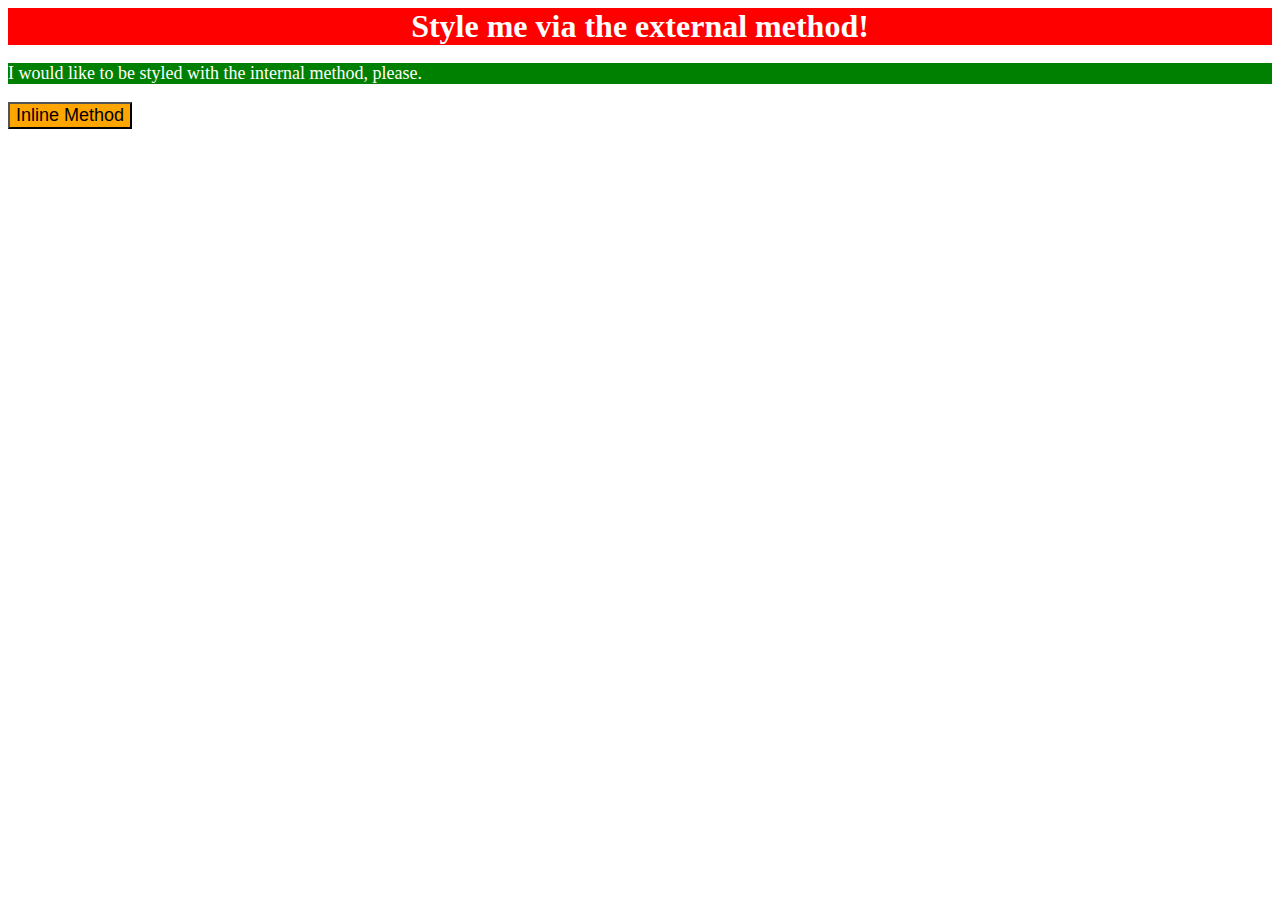
<file: foundations/01-css-methods/index.html>
<!DOCTYPE html>
<html lang="en">
  <head>
    <meta charset="UTF-8">
    <meta http-equiv="X-UA-Compatible" content="IE=edge">
    <meta name="viewport" content="width=device-width, initial-scale=1.0">
    <title>Methods for Adding CSS</title>
    <link rel="stylesheet" href="style.css">

    <style>p{
      color: white;
      background-color: green;
      font-size: 18px;
  
  }</style>
  </head>
  <body>

    <div>Style me via the external method!</div>
    <p>I would like to be styled with the internal method, please.</p>
    <button style="color:black;background-color: orange;font-size: 18px">Inline Method</button>
  </body>
</html>
</file>
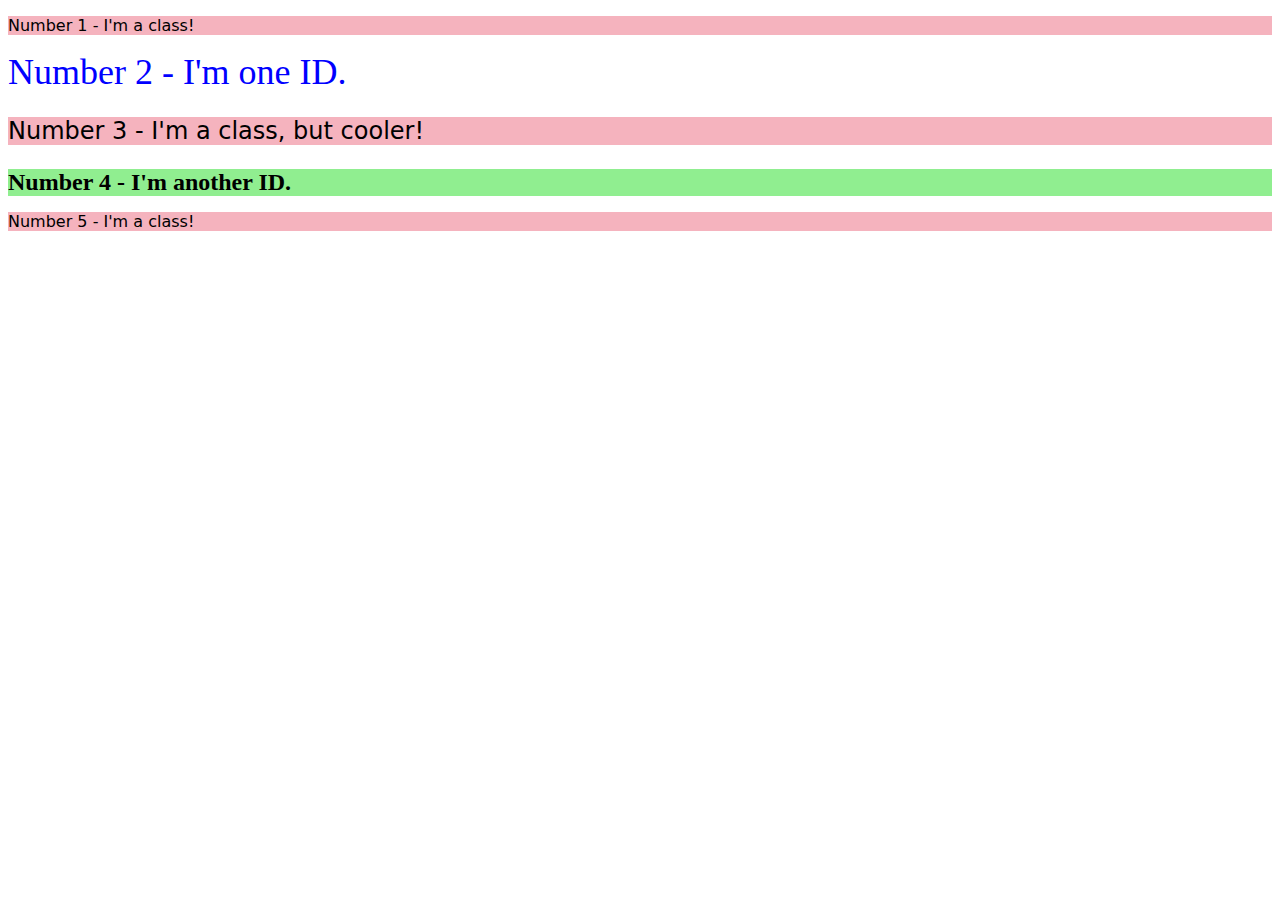
<file: foundations/02-class-id-selectors/index.html>
<!DOCTYPE html>
<html lang="en">
  <head>
    <meta charset="UTF-8">
    <meta http-equiv="X-UA-Compatible" content="IE=edge">
    <meta name="viewport" content="width=device-width, initial-scale=1.0">
    <title>Class and ID Selectors</title>
    <link rel="stylesheet" href="style.css">
    
  </head>
  <body>
    <p class="odd">Number 1 - I'm a class!</p>
    <div id="two">Number 2 - I'm one ID.</div>
    <p class="odd" id="three">Number 3 - I'm a class, but cooler!</p>
    <div id="four">Number 4 - I'm another ID.</div>
    <p class="odd">Number 5 - I'm a class!</p>
  </body>
</html>
</file>
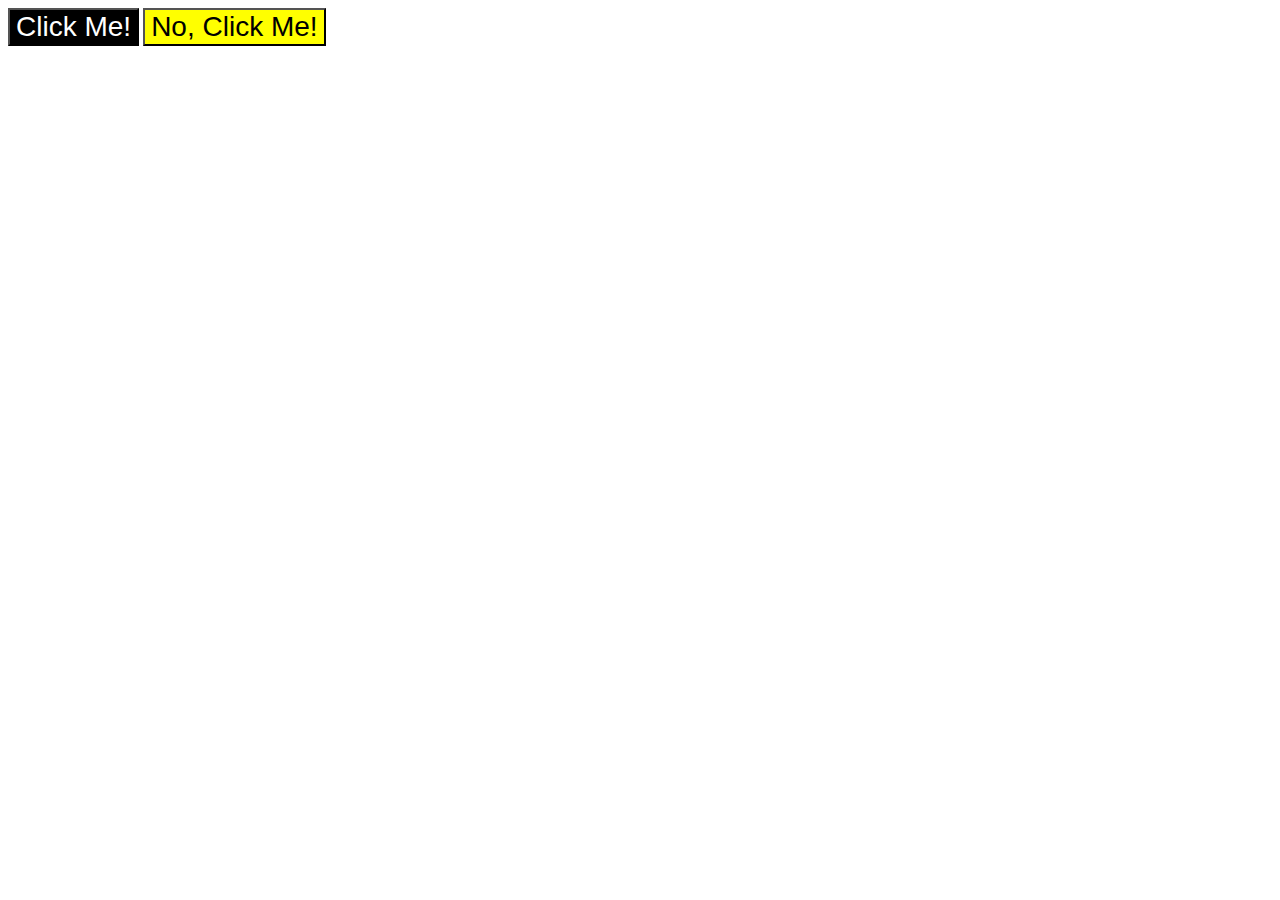
<file: foundations/03-grouping-selectors/index.html>
<!DOCTYPE html>
<html lang="en">
  <head>
    <meta charset="UTF-8">
    <meta http-equiv="X-UA-Compatible" content="IE=edge">
    <meta name="viewport" content="width=device-width, initial-scale=1.0">
    <title>Grouping Selectors</title>
    <link rel="stylesheet" href="style.css">
  </head>


  <body>
    <button class="first">Click Me!</button>
    <button class="second">No, Click Me!</button>
  </body>
</html>
</file>
<file: foundations/01-css-methods/style.css>
div {
    color:white;
    background-color: red;
    font-size: 32px;
    font-weight: bold;
    text-align: center;
}
</file>
<file: foundations/02-class-id-selectors/style.css>
.odd {
    background-color: #f5b3be;
    font-family: Verdana, "DejaVu Sans", sans-serif;
}

#two {
    color: blue;
    font-size: 36px;
}
#three,#four{
    
    font-size: 24px;
}
#four{
    background-color: lightgreen;

    font-weight: bold;
}
</file>
<file: foundations/03-grouping-selectors/style.css>
.first,.second{
    font-size:28px; ;
    font-family: Helvetica,'Times New Roman', sans-serif;
}
.first{
    color: white;
    background-color: black;
}
.second{
    background-color: yellow;
}
</file>
